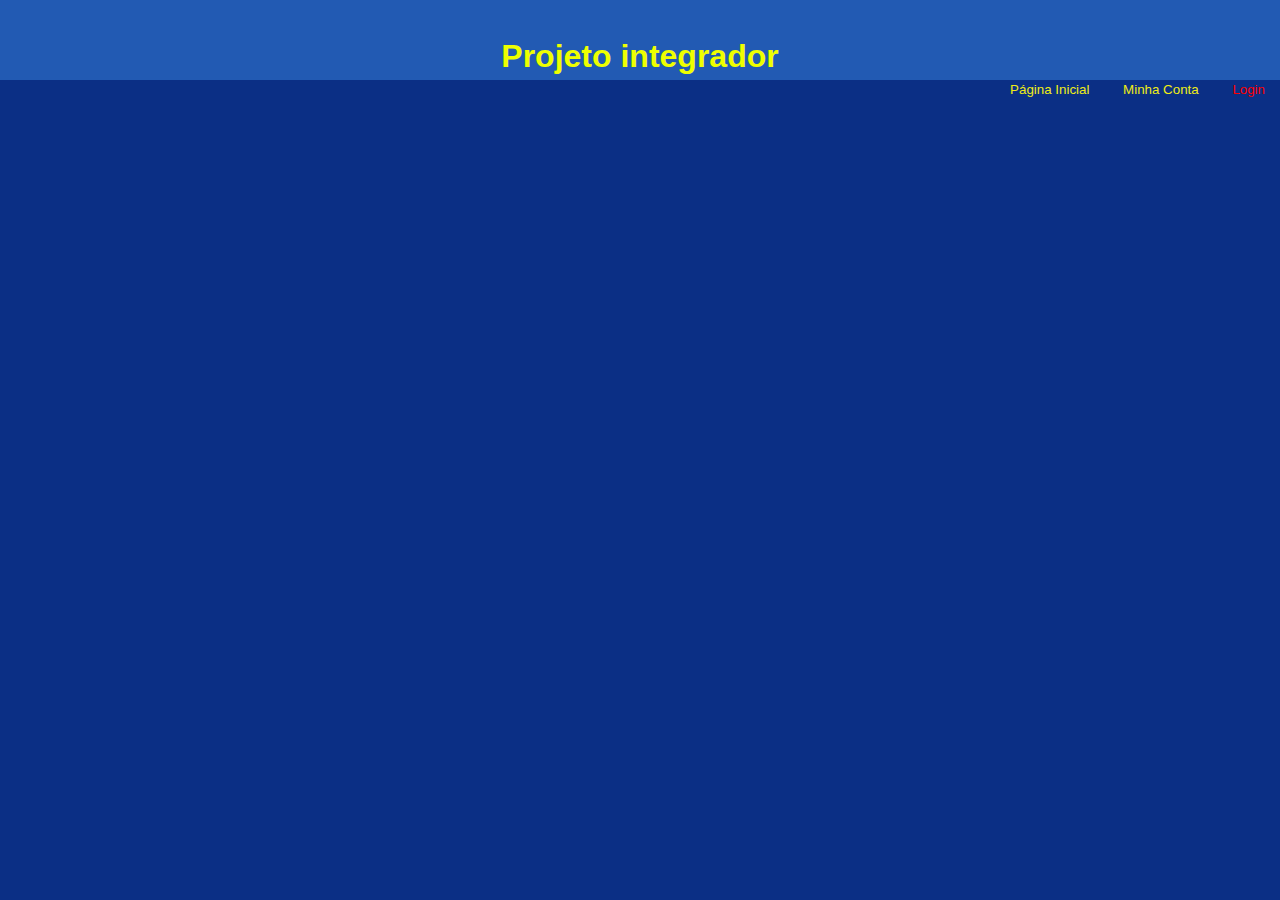
<file: index.html>
<!DOCTYPE html>
<html lang="pt-br">

<head>
    <meta charset="UTF-8">
    <meta name="viewport" content="width=device-width, initial-scale=1.0">
    <title>??</title>
    <link rel="stylesheet" href="style.css">
</head>

<body>
    <header>
        <h1>Projeto integrador</h1>
    </header>
    <main>
        <button>
            <a href="index3.html">Página Inicial</a>
            <a href="index4.html">Minha Conta</a>
            <a href="index2.html" class="Login">Login</a>
        </button>
    </main>
</body>

</html>
</file>
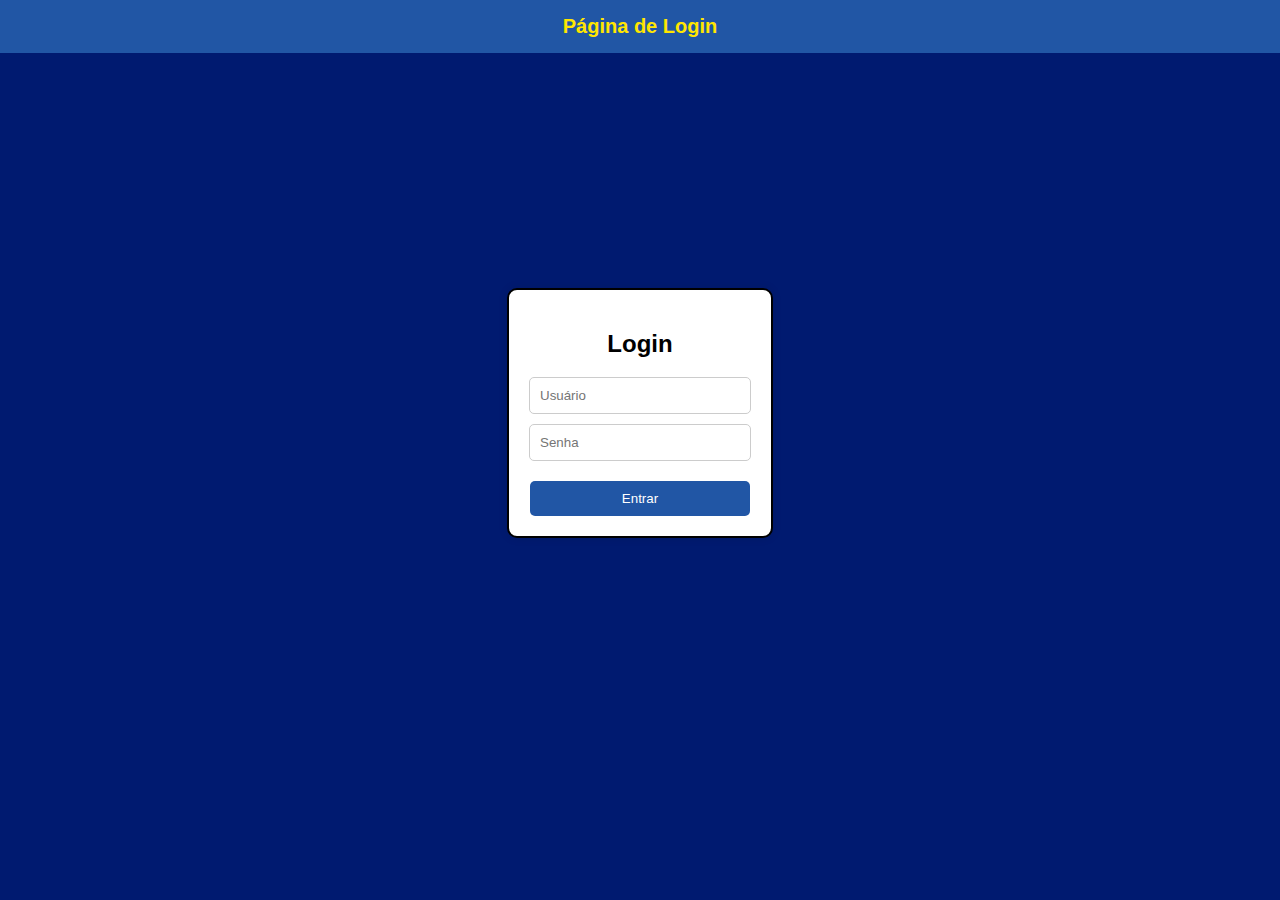
<file: index2.html>
<!DOCTYPE html>
<html lang="pt-br">
<head>
    <meta charset="UTF-8">
    <meta name="viewport" content="width=device-width, initial-scale=1.0">
    <title>??</title>
    <link rel="stylesheet" href="style2.css">
</head>
<body>
    <div class="header">Página de Login</div>
    <div class="container">
        <div class="login-box">
            <h2>Login</h2>
            <input type="text" placeholder="Usuário">
            <input type="password" placeholder="Senha">
            <button>Entrar</button>
        </div>
    </div>
</body>
</html>
</file>
<file: style.css>
* {
    margin: 0px;
    padding: 0%;
}

h1 {
    text-align: center;
    padding: 3%;
    font-family: Arial, Helvetica, sans-serif;
    color: #eeff00;
}

header {
    background-color: #225ab3;
    height: 80px;
}

body {
    background-color: #0b2f85;
    text-align: end;
}

button {
    background-color: #0b2f85;
    border: #0b2f85;
}

.Login {
    color: red;
}

.Login:hover {
    color: rgb(255, 115, 0);
}
.container {
    background-color: aqua;
    border: 311px 423px;
    border-color: black;
}
form {
    text-align: center;
}
a {
    color: rgb(240, 236, 21);
    text-decoration: none;
    margin: 15px;
}

a:hover {
    text-decoration: underline;
}
</file>
<file: style2.css>
body {
    margin: 0;
    font-family: Arial, sans-serif;
    background-color: #001A70;
    text-align: center;
}
.header {
    background-color: #2156A5;
    color: #ffe600;
    font-weight: bold;
    padding: 15px;
    font-size: 20px;
}
.container {
    display: flex;
    justify-content: center;
    align-items: center;
    height: 80vh;
}
.login-box {
    border: 2px solid black;
    padding: 20px;
    background-color: white;
    border-radius: 10px;
    box-shadow: 0 0 10px rgba(0, 0, 0, 0.1);
}
.login-box input {
    display: block;
    width: 200px;
    margin: 10px auto;
    padding: 10px;
    border: 1px solid #ccc;
    border-radius: 5px;
}
.login-box button {
    width: 220px;
    padding: 10px;
    margin-top: 10px;
    background-color: #2156A5;
    color: white;
    border: none;
    border-radius: 5px;
    cursor: pointer;
}
.login-box button:hover {
    background-color: #1A4D8F;
}
</file>
